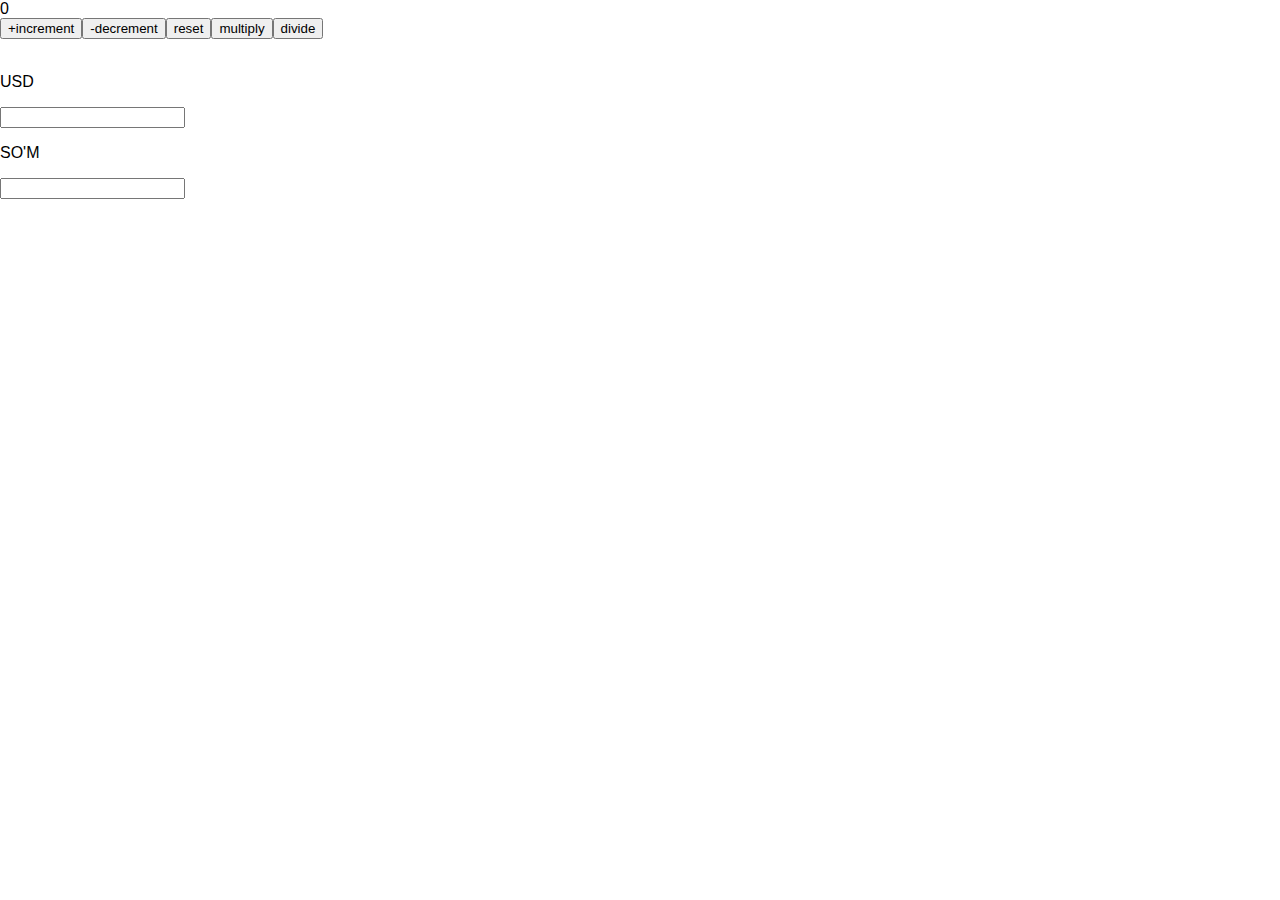
<file: React App.html>
<!DOCTYPE html>
<!-- saved from url=(0022)http://localhost:3000/ -->
<html lang="en"><head><meta http-equiv="Content-Type" content="text/html; charset=UTF-8">
    
    <link rel="icon" href="http://localhost:3000/favicon.ico">
    <meta name="viewport" content="width=device-width, initial-scale=1">
    <meta name="theme-color" content="#000000">
    <meta name="description" content="Web site created using create-react-app">
    <link rel="apple-touch-icon" href="http://localhost:3000/logo192.png">
    <!--
      manifest.json provides metadata used when your web app is installed on a
      user's mobile device or desktop. See https://developers.google.com/web/fundamentals/web-app-manifest/
    -->
    <link rel="manifest" href="http://localhost:3000/manifest.json">
    <!--
      Notice the use of  in the tags above.
      It will be replaced with the URL of the `public` folder during the build.
      Only files inside the `public` folder can be referenced from the HTML.

      Unlike "/favicon.ico" or "favicon.ico", "/favicon.ico" will
      work correctly both with client-side routing and a non-root public URL.
      Learn how to configure a non-root public URL by running `npm run build`.
    -->
    <title>React App</title>
  <style>body {
  margin: 0;
  font-family: -apple-system, BlinkMacSystemFont, 'Segoe UI', 'Roboto', 'Oxygen',
    'Ubuntu', 'Cantarell', 'Fira Sans', 'Droid Sans', 'Helvetica Neue',
    sans-serif;
  -webkit-font-smoothing: antialiased;
  -moz-osx-font-smoothing: grayscale;
}

code {
  font-family: source-code-pro, Menlo, Monaco, Consolas, 'Courier New',
    monospace;
}

/*# sourceMappingURL=[data-uri] */</style></head>
  <body>
    <noscript>You need to enable JavaScript to run this app.</noscript>
    <div id="root"><div><div>0</div><div><button>+increment</button><button>-decrement</button><button>reset</button><button>multiply</button><button>divide</button></div><br><label><p>USD</p><input type="number"></label><label><p>SO'M</p><input type="number"></label><div></div></div></div>
    <!--
      This HTML file is a template.
      If you open it directly in the browser, you will see an empty page.

      You can add webfonts, meta tags, or analytics to this file.
      The build step will place the bundled scripts into the <body> tag.

      To begin the development, run `npm start` or `yarn start`.
      To create a production bundle, use `npm run build` or `yarn build`.
    -->
  <script src="./React App_files/bundle.js"></script><script src="./React App_files/vendors_main.chunk.js"></script><script src="./React App_files/main.chunk.js"></script>

</body></html>
</file>
